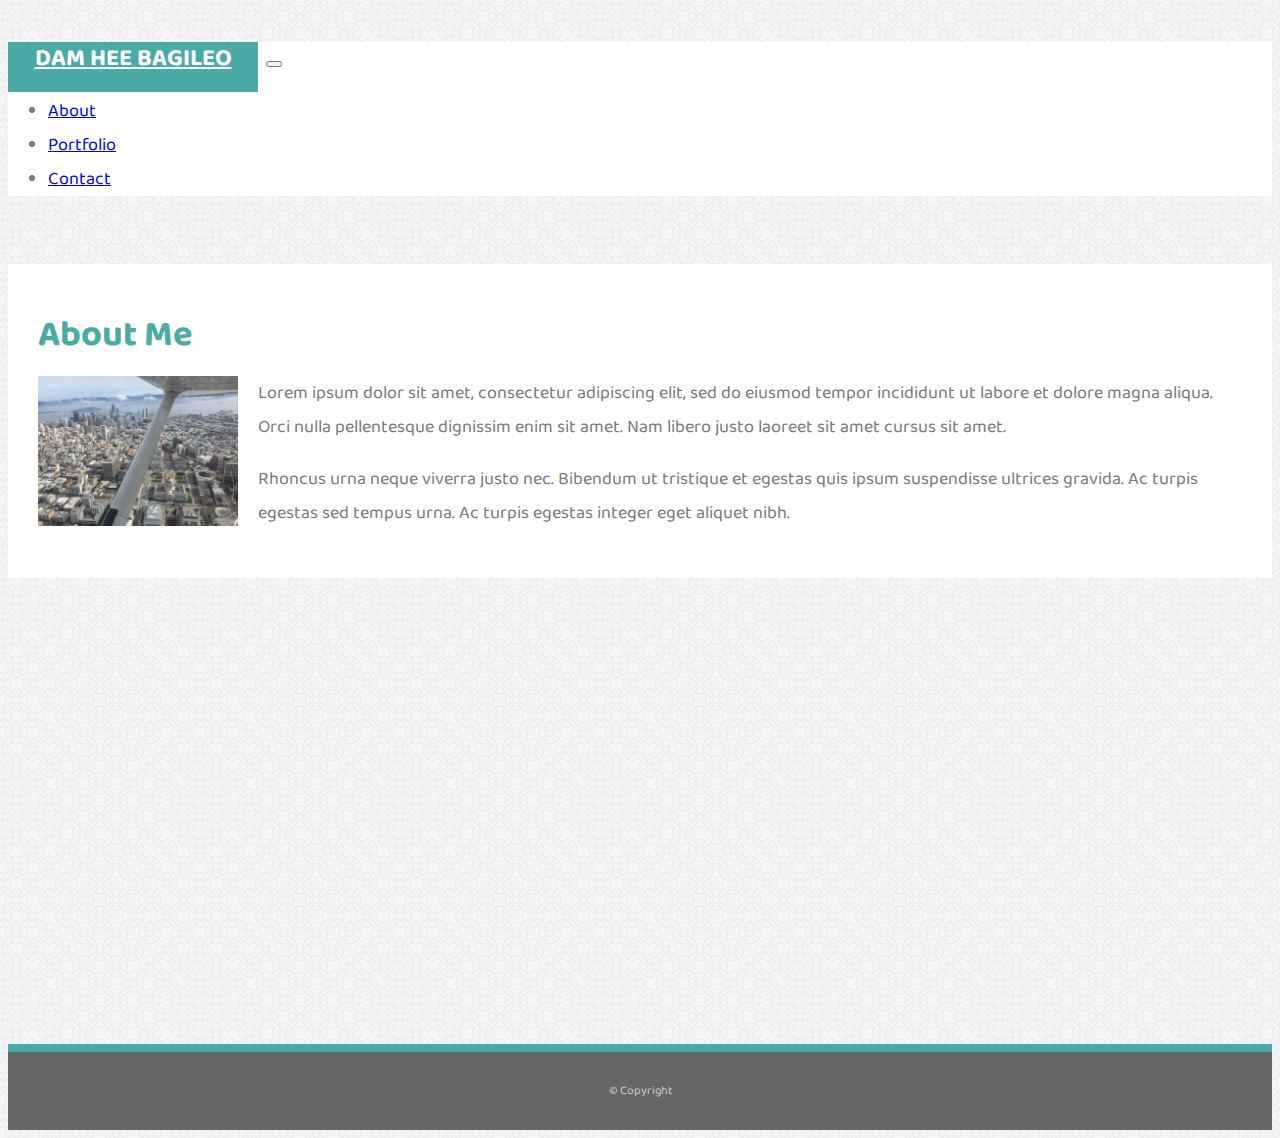
<file: index.html>
<!DOCTYPE html>
<html>
<head>
    <meta charset="utf-8" />
    <meta http-equiv="X-UA-Compatible" content="IE=edge">
    <title>Bootstrap-Portfolio</title>
    <meta name="viewport" content="width=device-width, initial-scale=1">
    <link rel="stylesheet" href="assets/css/styles.css" media="screen">
    <link rel="stylesheet" href="https://stackpath.bootstrapcdn.com/bootstrap/4.1.3/css/bootstrap.min.css" 
    integrity="sha384-MCw98/SFnGE8fJT3GXwEOngsV7Zt27NXFoaoApmYm81iuXoPkFOJwJ8ERdknLPMO" crossorigin="anonymous">
    <link href="https://fonts.googleapis.com/css?family=Baloo" rel="stylesheet">
</head>

 

<body>
  <nav class="navbar navbar-expand-lg navbar-light">
    <div class="container">
      <div class="navbar-header">
        <a class="navbar-brand" href="index.html" id="logo">DAM HEE BAGILEO</a>
      </div>
       


<button class="navbar-toggler collapsed" data-toggle="collapse" data-target="#mymenu"> 
  <span class="navbar-toggler-icon"></span>
</button>
      <div class="collapse navbar-collapse" id="mymenu">
        <ul class="nav navbar-nav">
          <li>
            <a class="nav-link" href="index.html">About</a>
          </li>
          <li>
            <a class="nav-link" href="portfolio.html">Portfolio</a>
          </li>
          <li>
            <a class="nav-link" href="contact.html">Contact</a>
          </li>
        </ul>
      </div>



    </div>
  </nav>



  <main class="main-container">
    <section class="row">
      <div class="col-md-2"></div>
      <div class="col-md-8">
        <article class="textbox">
          <h1 class="textbox-header">About Me</h1>
          
        <p></p>
          <img src="assets/images/SFBAY.jpg" id="about">
          <p>Lorem ipsum dolor sit amet, consectetur adipiscing elit, 
          sed do eiusmod tempor incididunt ut labore et dolore magna aliqua. 
          Orci nulla pellentesque dignissim enim sit amet. 
          Nam libero justo laoreet sit amet cursus sit amet.
          </p>
        <p></p>
          <p>Rhoncus urna neque viverra justo nec. 
          Bibendum ut tristique et egestas quis ipsum suspendisse ultrices gravida. 
          Ac turpis egestas sed tempus urna. Ac turpis egestas integer eget aliquet nibh. 
          </p>
        </article>
      </div>
    </section>
  </main>



<div class="fixed-bottom">
  <footer class="footer">
   <div class="footer-trim"></div>
    <p class="text-center">&copy; Copyright</p>
  </footer>
</div>



<script src="https://code.jquery.com/jquery-3.3.1.slim.min.js" 
integrity="sha384-q8i/X+965DzO0rT7abK41JStQIAqVgRVzpbzo5smXKp4YfRvH+8abtTE1Pi6jizo" 
crossorigin="anonymous"></script>
<script src="https://cdnjs.cloudflare.com/ajax/libs/popper.js/1.14.3/umd/popper.min.js" 
integrity="sha384-ZMP7rVo3mIykV+2+9J3UJ46jBk0WLaUAdn689aCwoqbBJiSnjAK/l8WvCWPIPm49" 
crossorigin="anonymous"></script>
<script src="https://stackpath.bootstrapcdn.com/bootstrap/4.1.3/js/bootstrap.min.js" 
integrity="sha384-ChfqqxuZUCnJSK3+MXmPNIyE6ZbWh2IMqE241rYiqJxyMiZ6OW/JmZQ5stwEULTy" 
crossorigin="anonymous"></script>



</body>
</html>
</file>
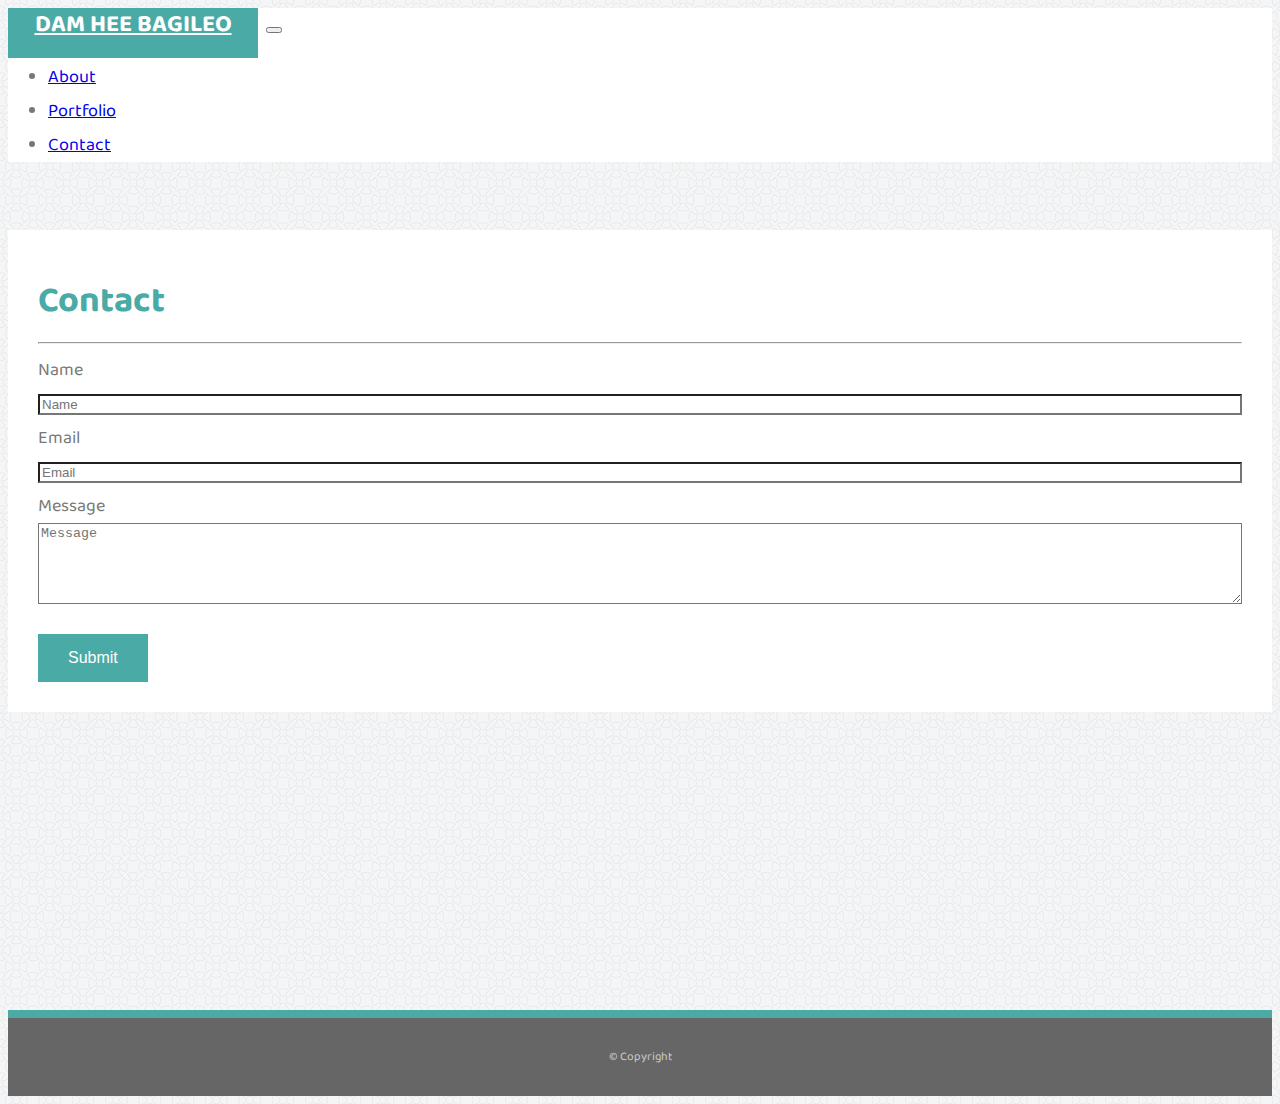
<file: contact.html>
<!DOCTYPE html>
<html>
<head>
    <meta charset="utf-8" />
    <meta http-equiv="X-UA-Compatible" content="IE=edge">
    <title>Bootstrap-Portfolio</title>
    <meta name="viewport" content="width=device-width, initial-scale=1">
    <link rel="stylesheet" href="assets/css/styles.css" media="screen">
    <link rel="stylesheet" href="https://stackpath.bootstrapcdn.com/bootstrap/4.1.3/css/bootstrap.min.css" 
    integrity="sha384-MCw98/SFnGE8fJT3GXwEOngsV7Zt27NXFoaoApmYm81iuXoPkFOJwJ8ERdknLPMO" crossorigin="anonymous">
    <link href="https://fonts.googleapis.com/css?family=Baloo" rel="stylesheet">
</head>



<body>
  <nav class="navbar navbar-expand-lg navbar-light">
    <div class="container">
      <div class="navbar-header">
        <a class="navbar-brand" href="index.html" id="logo">DAM HEE BAGILEO</a>
      </div>
       


<button class="navbar-toggler collapsed" data-toggle="collapse" data-target="#mymenu"> 
  <span class="navbar-toggler-icon"></span>
</button>
      <div class="collapse navbar-collapse" id="mymenu">
        <ul class="nav navbar-nav">
          <li>
            <a class="nav-link" href="index.html">About</a>
          </li>
          <li>
            <a class="nav-link" href="portfolio.html">Portfolio</a>
          </li>
          <li>
            <a class="nav-link" href="contact.html">Contact</a>
          </li>
        </ul>
      </div>



    </div>
  </nav>



  <main class="main-container">
    <section class="row">
      <div class="col-md-2"></div>
      <div class="col-md-8">
        <form class="textbox form-horizontal">
          <h1 class="textbox-header">Contact</h1>
          <hr />
          <div class="form-group">
            <label for="name" class="col-sm control-label">Name</label>
            <div class="col-sm-6">
              <input type="email" class="form-control" id="name" placeholder="Name">
            </div>
          </div>
          <div class="form-group">
            <label for="email" class="col-sm control-label">Email</label>
            <div class="col-sm-6">
              <input type="password" class="form-control" id="email" placeholder="Email">
            </div>
          </div>
          <div class="form-group">
            <label class="col-sm control-label" for="msg">Message</label>
            <div class="col-sm-6">
              <textarea id="msg" class="form-control" rows="5" placeholder="Message"></textarea>
            </div>
          </div>
          <p></p>
          <label class="col-sm control-label" for="submit-btn">
          <button class="submit-btn">Submit</button></label>
        </form>
      </div>
    </section>
  </main>



<div class="fixed-bottom">
  <footer class="footer">
   <div class="footer-trim"></div>
    <p class="text-center">&copy; Copyright</p>
  </footer>
</div>



<script src="https://code.jquery.com/jquery-3.3.1.slim.min.js" 
integrity="sha384-q8i/X+965DzO0rT7abK41JStQIAqVgRVzpbzo5smXKp4YfRvH+8abtTE1Pi6jizo" 
crossorigin="anonymous"></script>
<script src="https://cdnjs.cloudflare.com/ajax/libs/popper.js/1.14.3/umd/popper.min.js" 
integrity="sha384-ZMP7rVo3mIykV+2+9J3UJ46jBk0WLaUAdn689aCwoqbBJiSnjAK/l8WvCWPIPm49" 
crossorigin="anonymous"></script>
<script src="https://stackpath.bootstrapcdn.com/bootstrap/4.1.3/js/bootstrap.min.js" 
integrity="sha384-ChfqqxuZUCnJSK3+MXmPNIyE6ZbWh2IMqE241rYiqJxyMiZ6OW/JmZQ5stwEULTy" 
crossorigin="anonymous"></script>



</body>
</html>
</file>
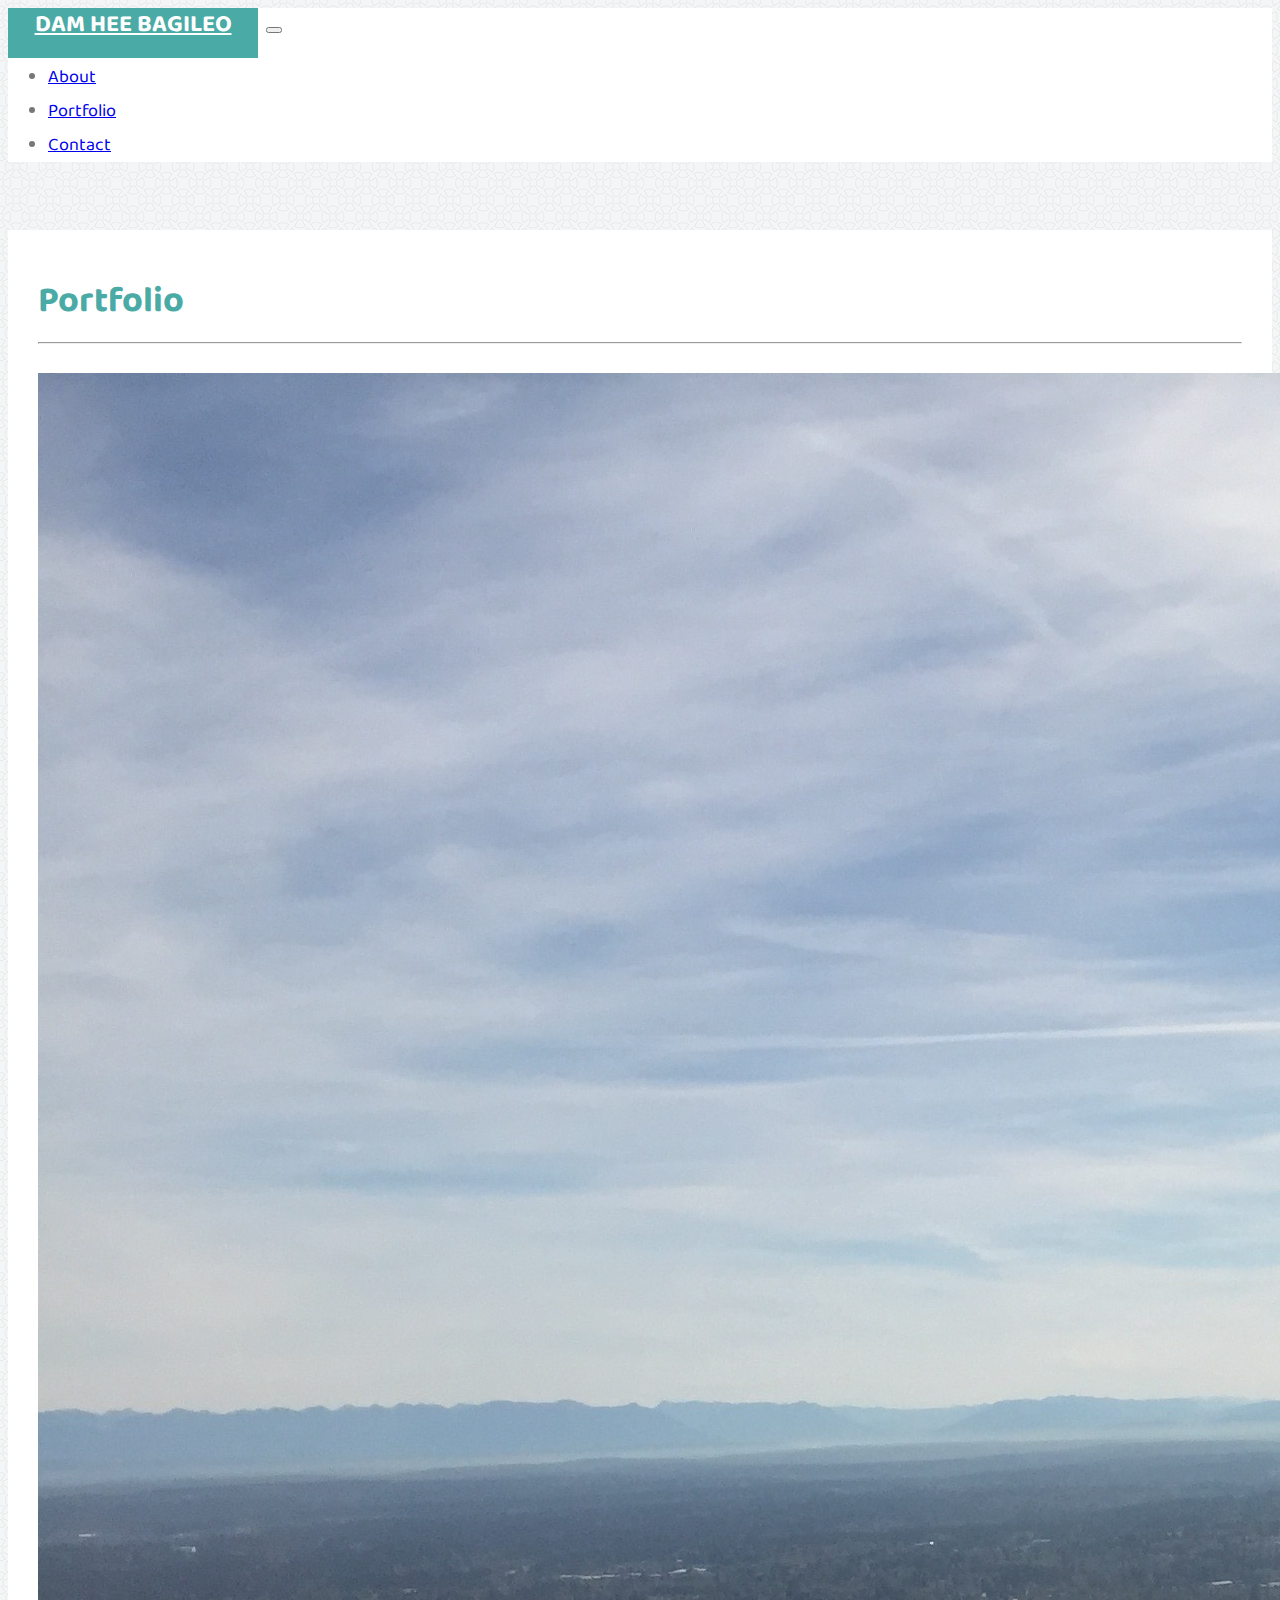
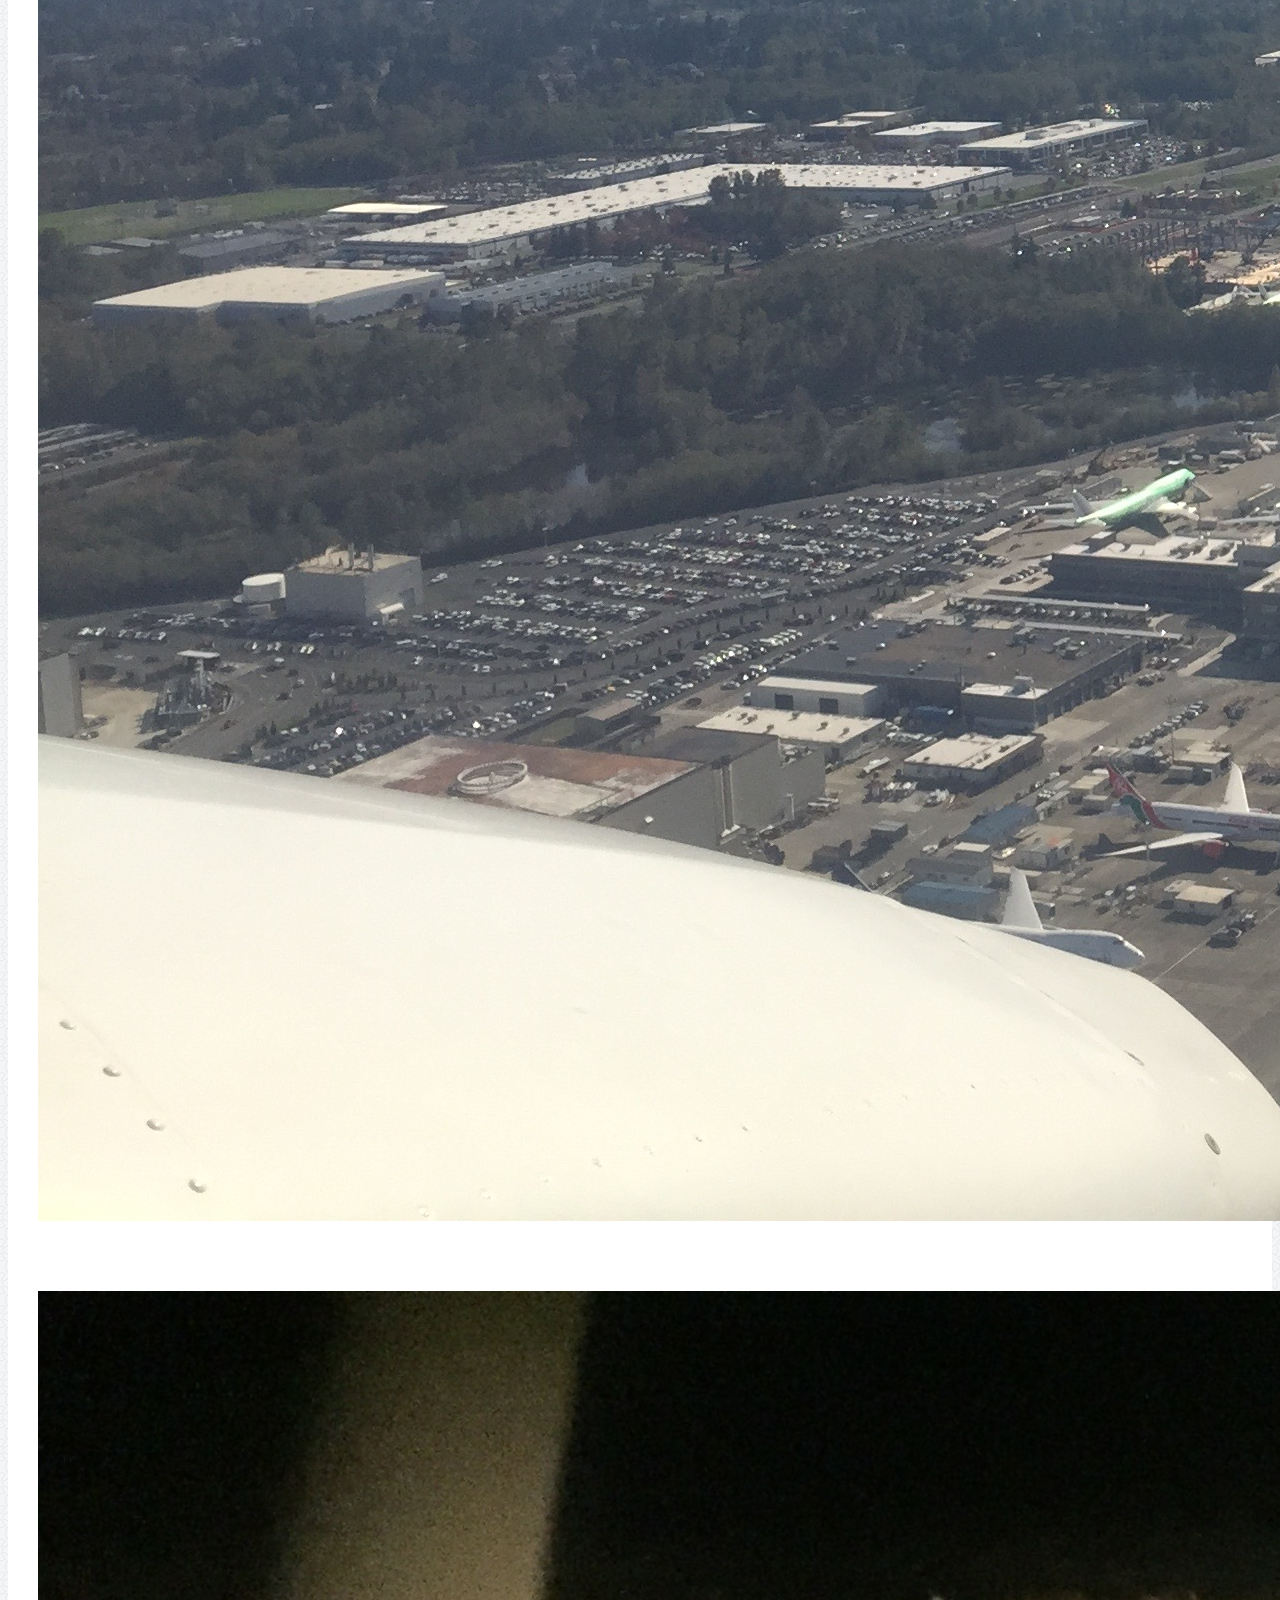
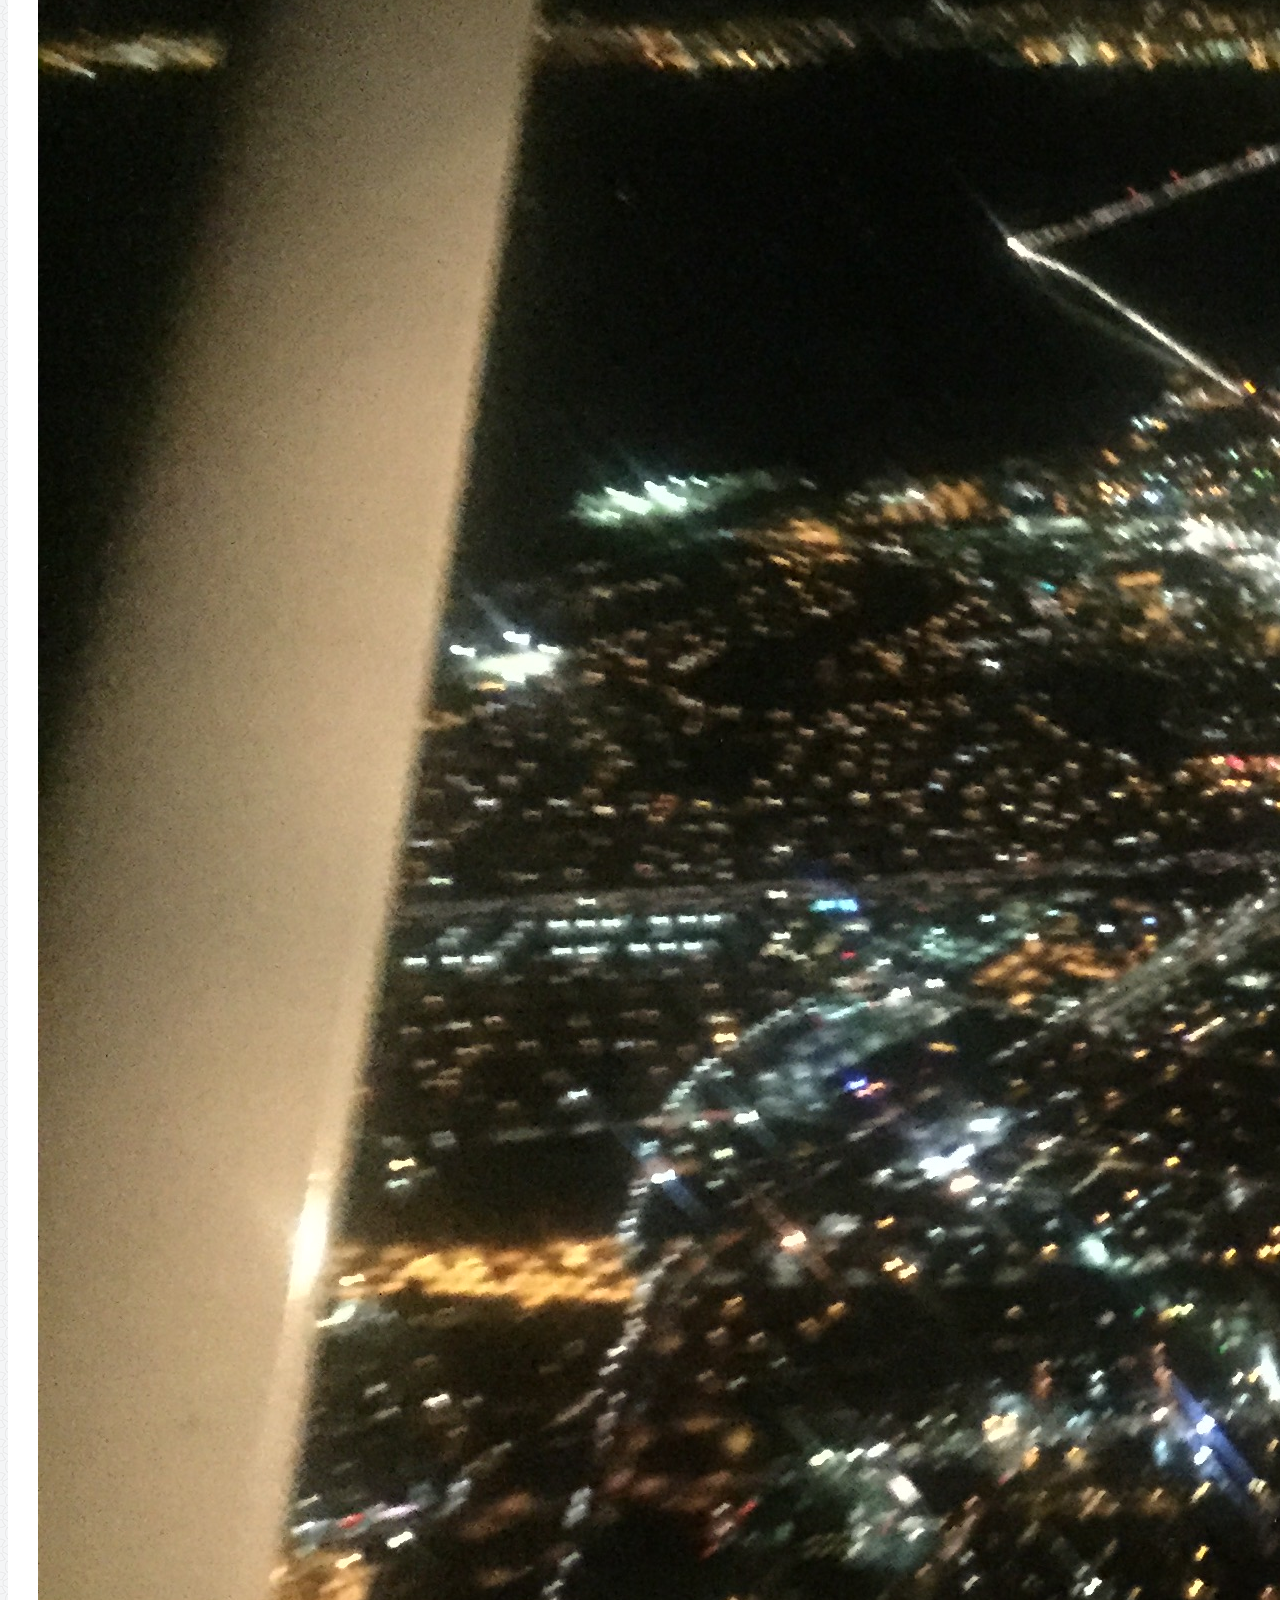
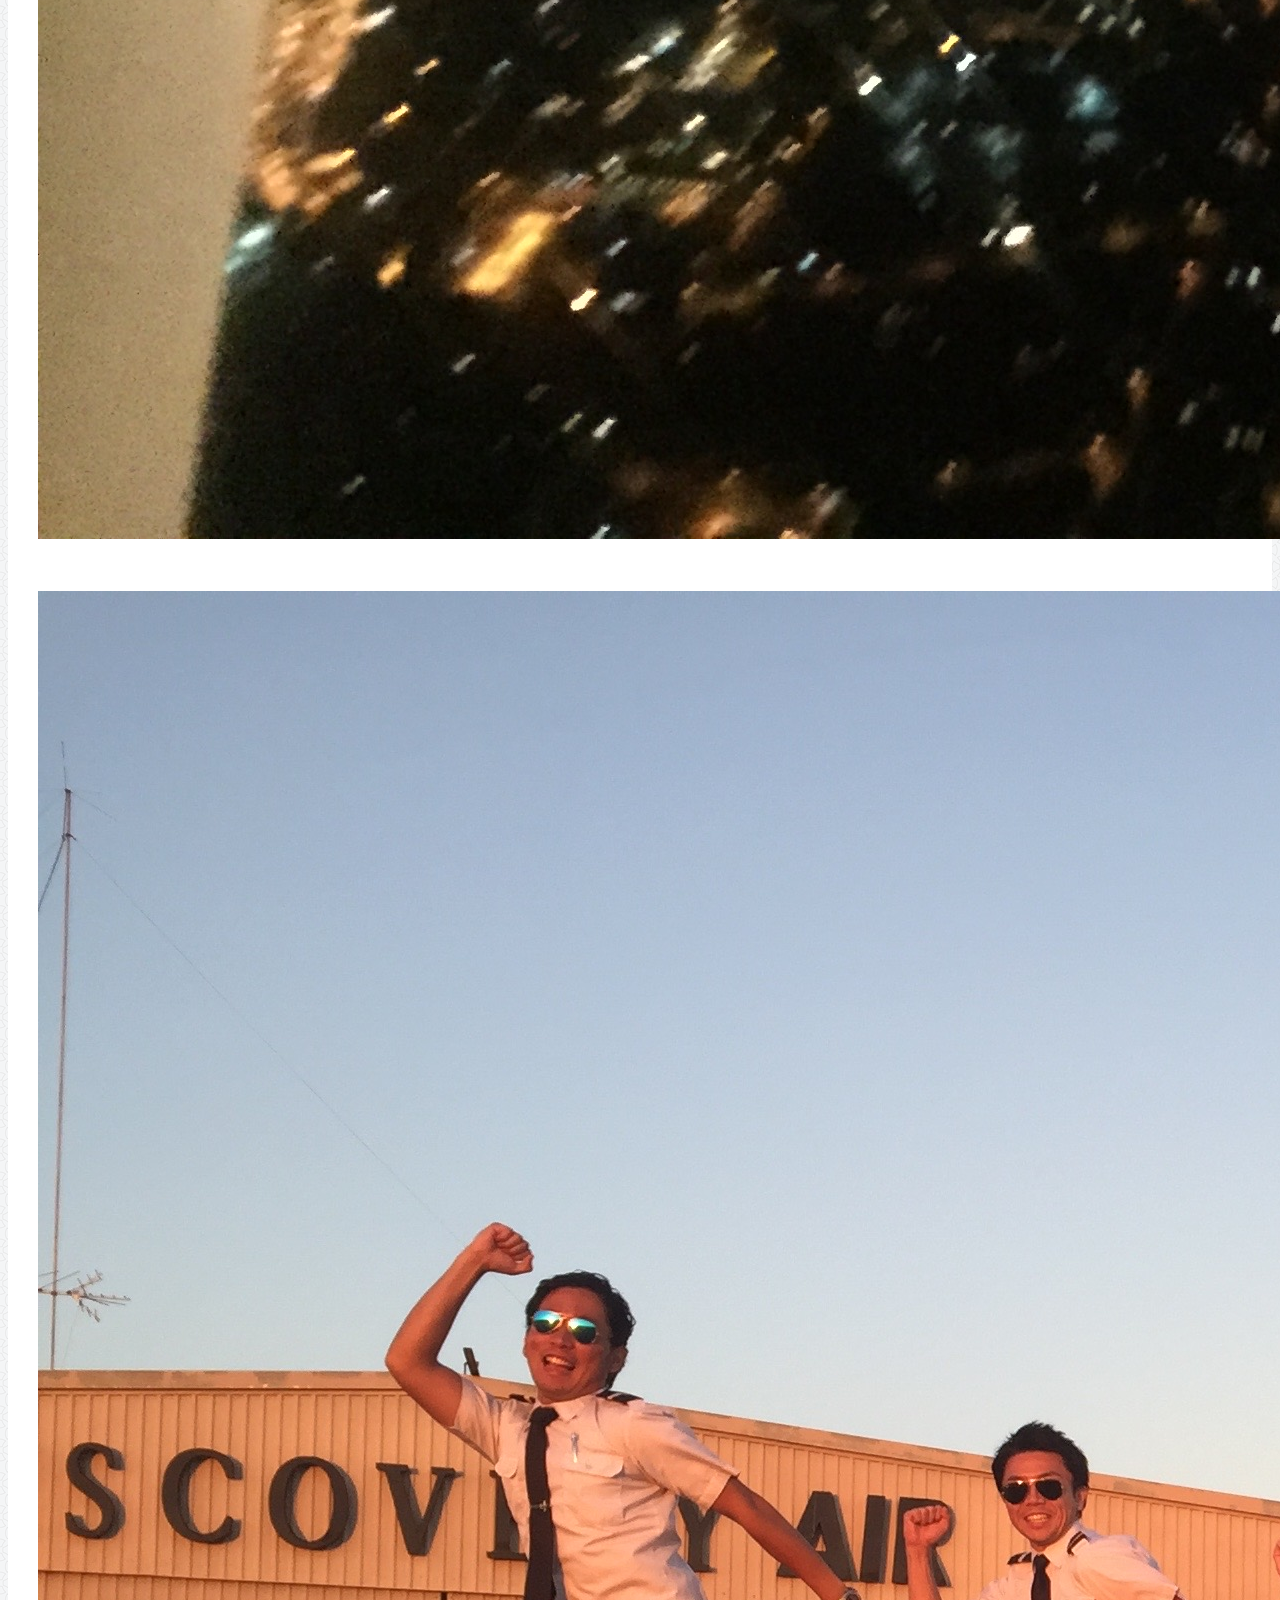
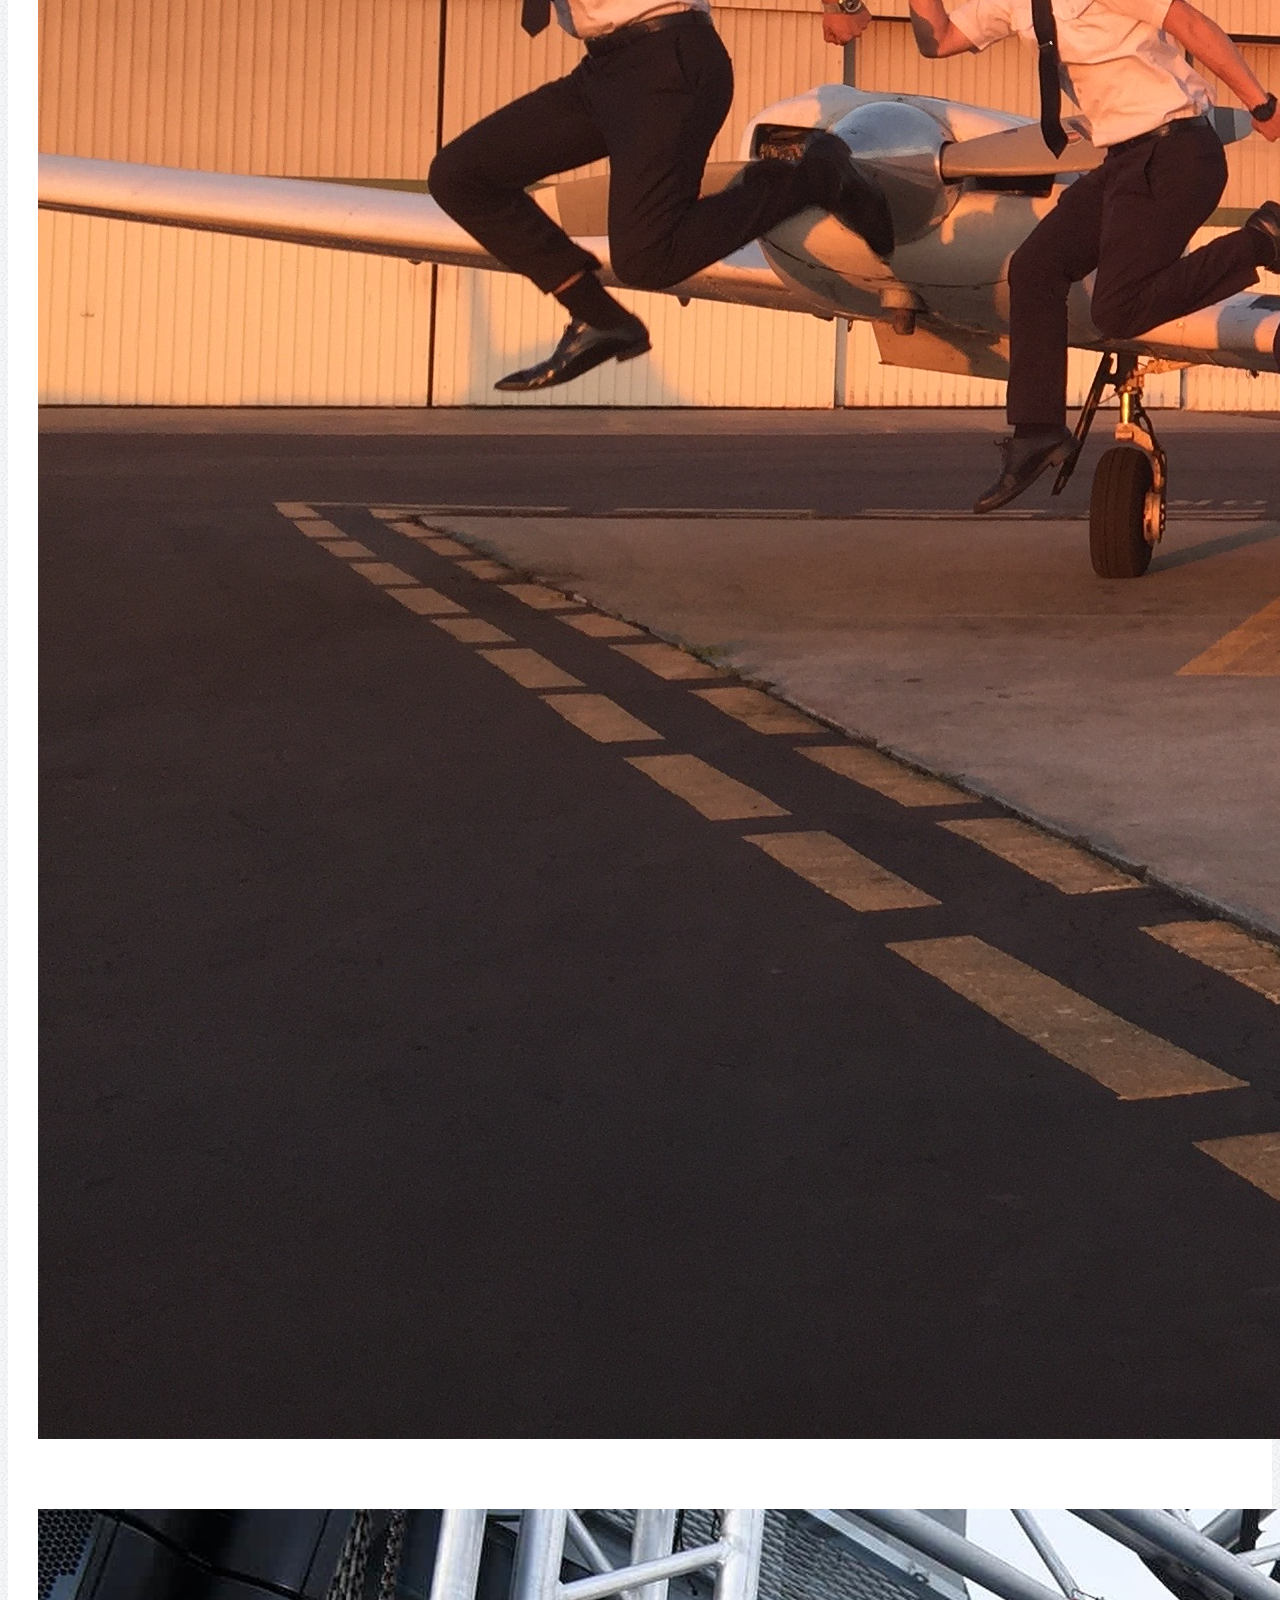
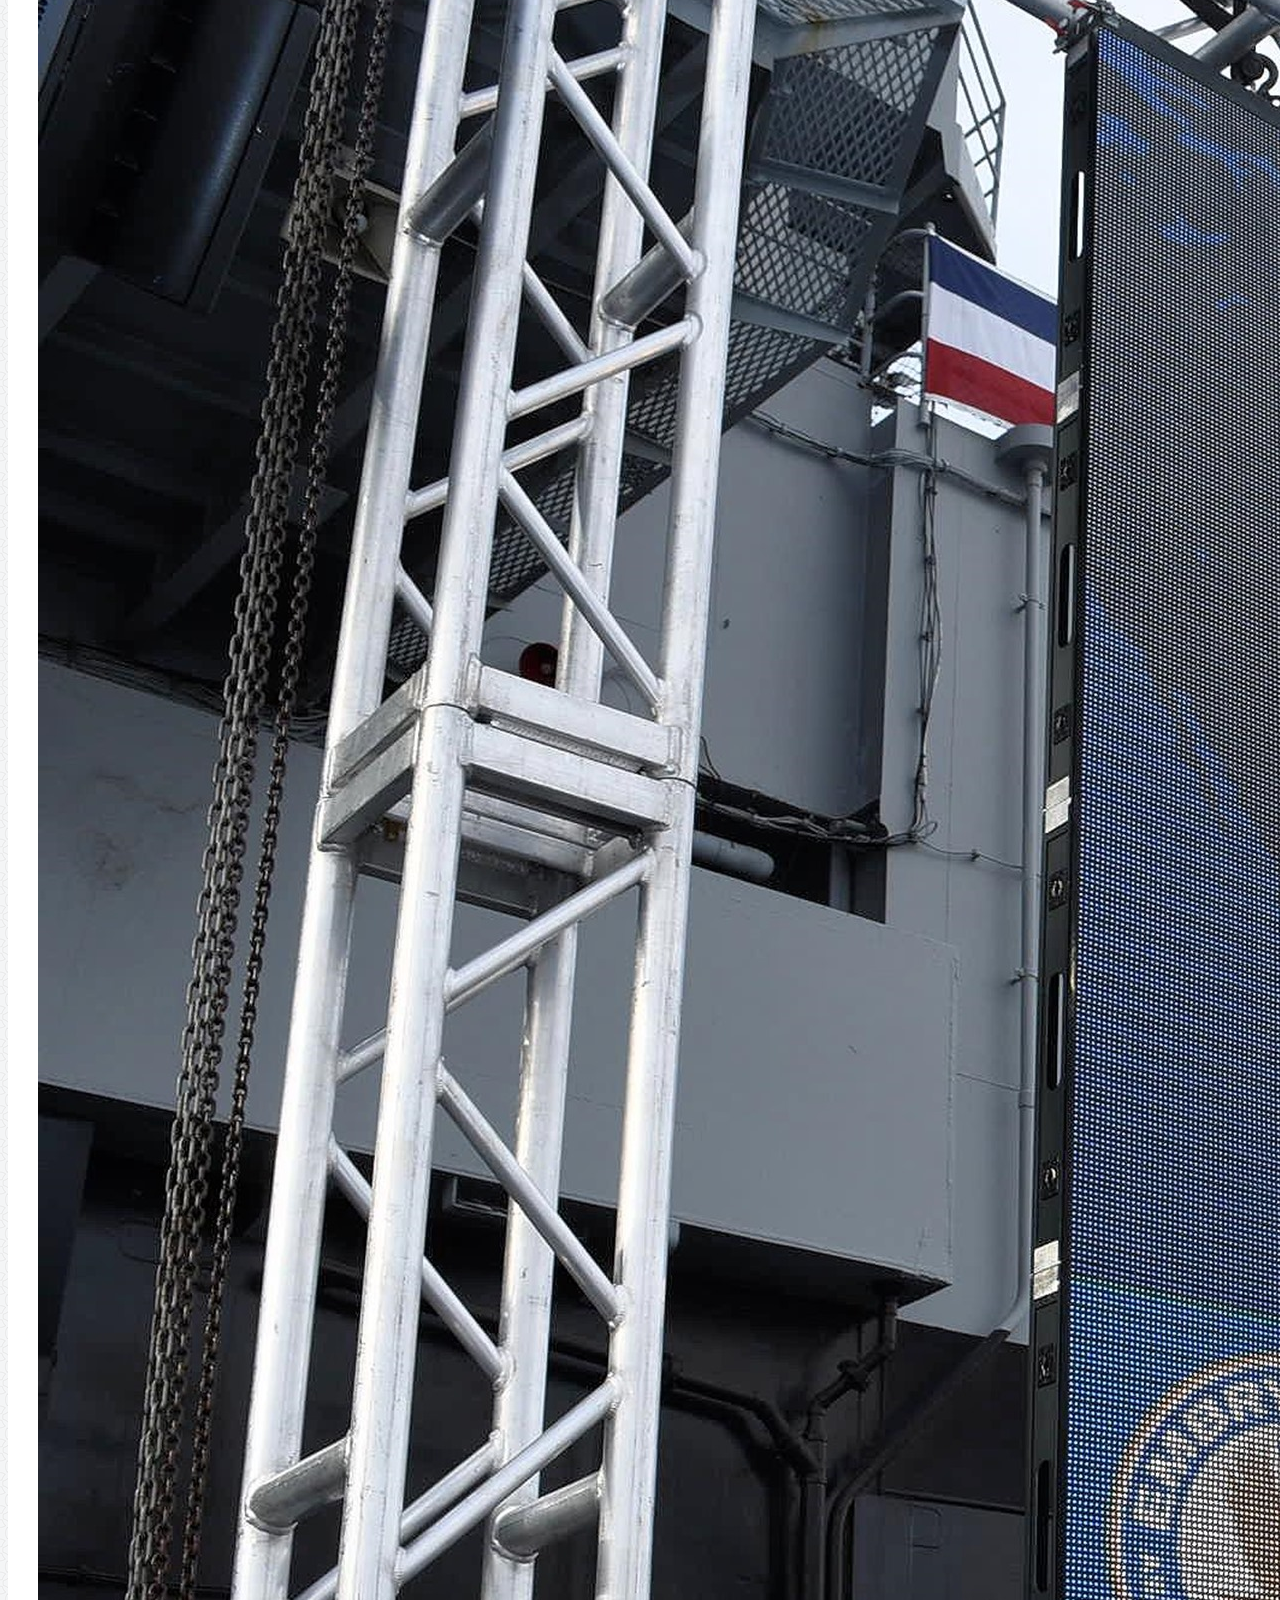
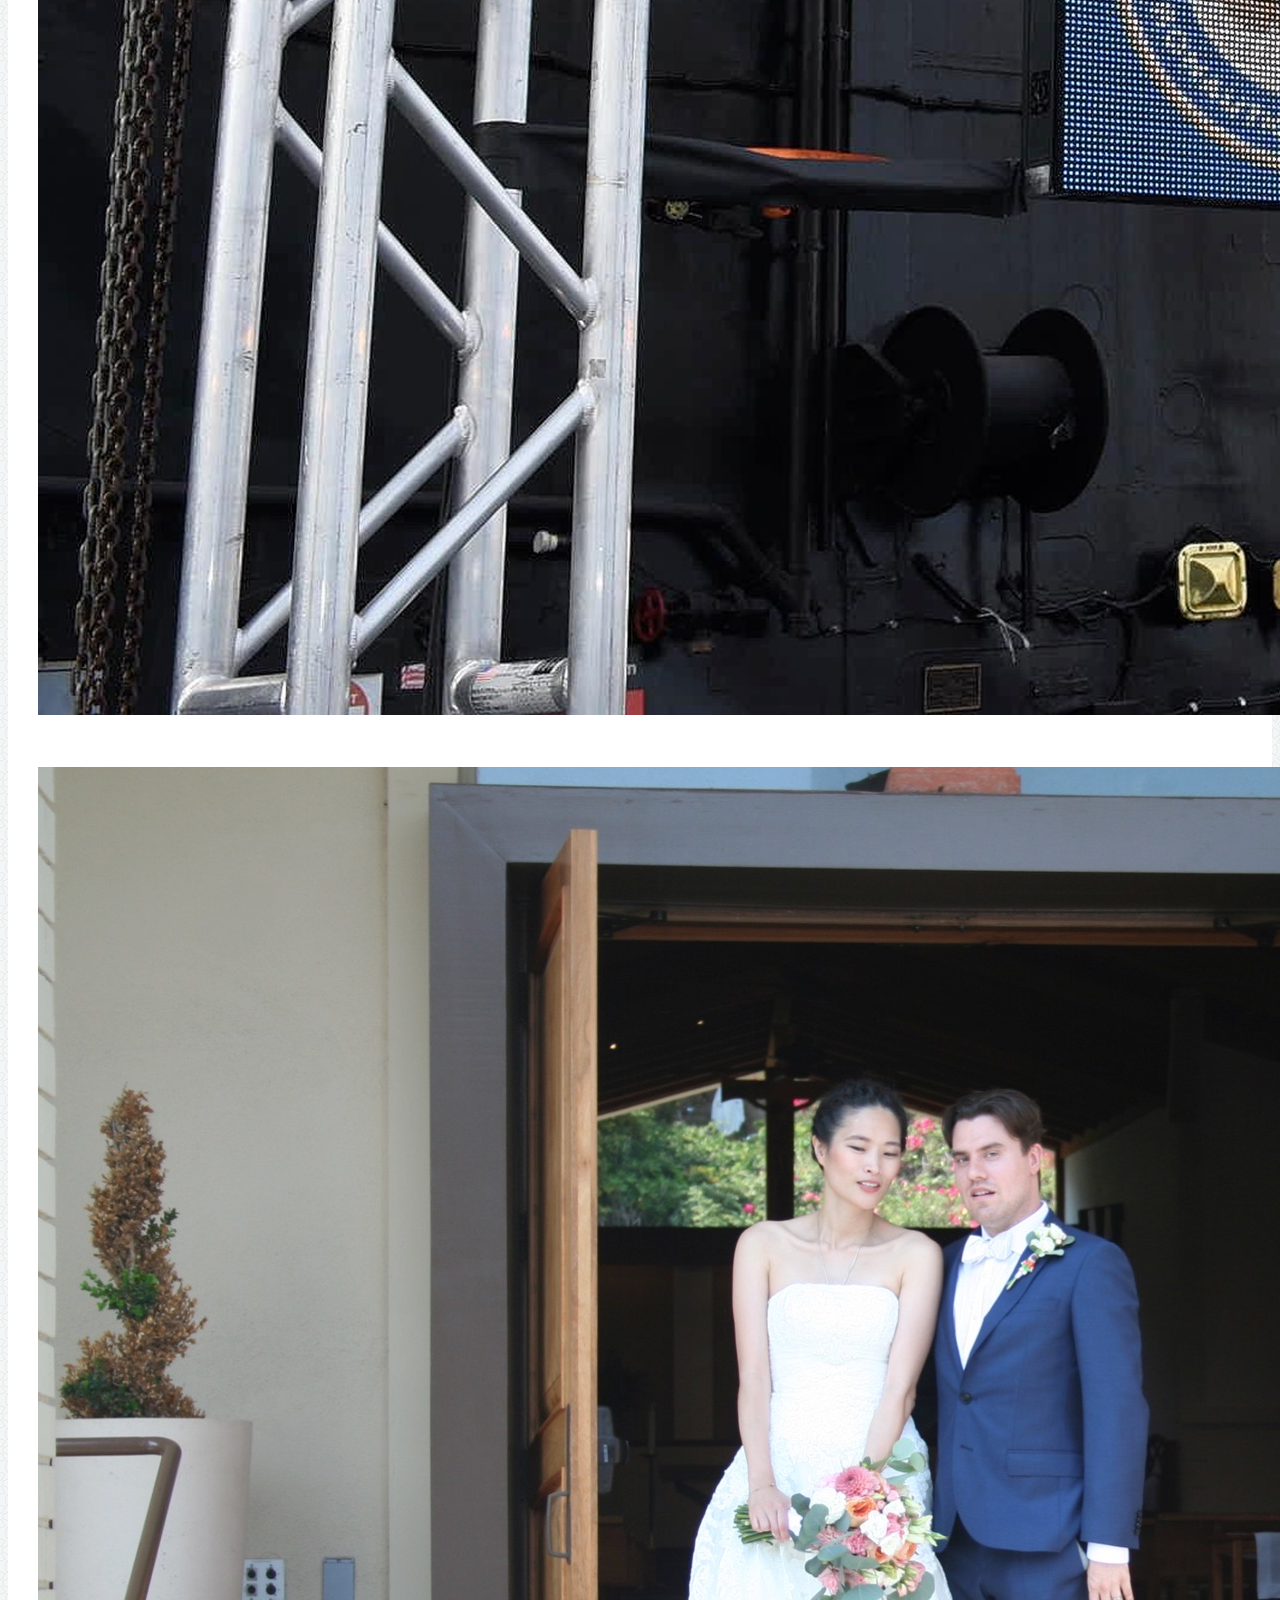
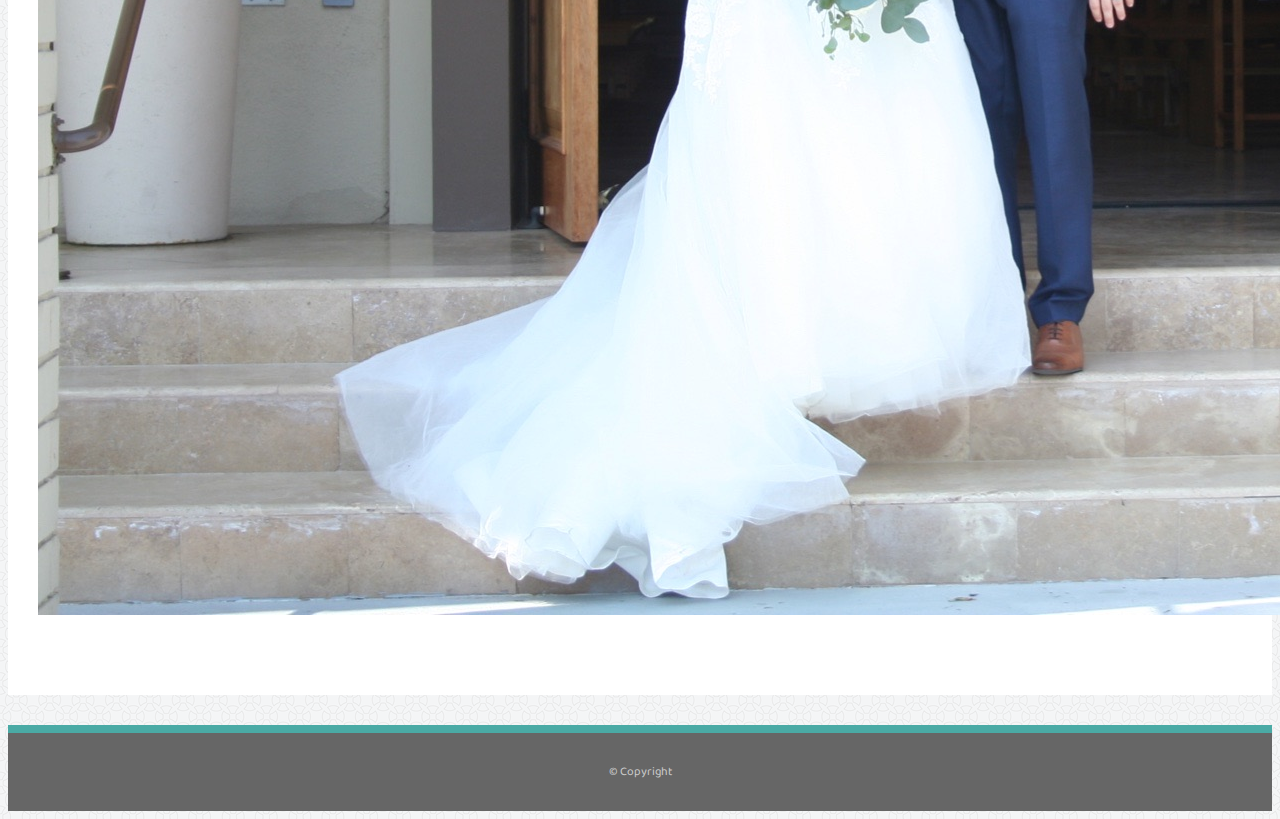
<file: portfolio.html>
<!DOCTYPE html>
<html>
<head>
    <meta charset="utf-8" />
    <meta http-equiv="X-UA-Compatible" content="IE=edge">
    <title>Bootstrap-Portfolio</title>
    <meta name="viewport" content="width=device-width, initial-scale=1">
    <link rel="stylesheet" href="assets/css/styles.css" media="screen">
    <link rel="stylesheet" href="https://stackpath.bootstrapcdn.com/bootstrap/4.1.3/css/bootstrap.min.css" 
    integrity="sha384-MCw98/SFnGE8fJT3GXwEOngsV7Zt27NXFoaoApmYm81iuXoPkFOJwJ8ERdknLPMO" crossorigin="anonymous">
    <link href="https://fonts.googleapis.com/css?family=Baloo" rel="stylesheet">
</head>



<body>
  <nav class="navbar navbar-expand-lg navbar-light">
    <div class="container">
      <div class="navbar-header">
        <a class="navbar-brand" href="index.html" id="logo">DAM HEE BAGILEO</a>
      </div>
       


<button class="navbar-toggler collapsed" data-toggle="collapse" data-target="#mymenu"> 
  <span class="navbar-toggler-icon"></span>
</button>
      <div class="collapse navbar-collapse" id="mymenu">
        <ul class="nav navbar-nav">
          <li>
            <a class="nav-link" href="index.html">About</a>
          </li>
          <li>
            <a class="nav-link" href="portfolio.html">Portfolio</a>
          </li>
          <li>
            <a class="nav-link" href="contact.html">Contact</a>
          </li>
        </ul>
      </div>



    </div>
  </nav>



<main class="main-container">
    <section class="row">
      <div class="col-md-2"></div>
      <div class="col-md-8">
        <article class="textbox">
          <h1 class="textbox-header">Portfolio</h1>
          <hr />

          <div class="row">
            <div class="col-sm-6 col-md-12 col-lg-6">
              <img class="img-fluid portfolio" src="assets/images/SEATTLE.jpg" alt="pic of seattle">
            </div>
            <p></p>
            <div class="col-sm-6 col-md-12 col-lg-6">
              <img class="img-fluid portfolio" src="assets/images/NIGHT.jpg" alt="pic of night">
            </div>
          </div>

          <div class="row">
            <div class="col-sm-6 col-md-12 col-lg-6">
              <img class="img-fluid portfolio" src="assets/images/CADETS.jpg" alt="pic of cadets">
            </div>
             <p></p>
            <div class="col-sm-6 col-md-12 col-lg-6">
              <img class="img-fluid portfolio" src="assets/images/MIDWAY.jpg" alt="pic of midway">
            </div>
          </div>

          <div class="row">
            <div class="col-sm-6 col-md-12 col-lg-6">
              <img class="img-fluid portfolio" src="assets/images/WED.jpg" alt="pic of wed">
            </div>
             <p></p>
          </div>
        </article>
      </div>
    </main>
  </div>



<div class="fixed-bottom">
  <footer class="footer">
   <div class="footer-trim"></div>
    <p class="text-center">&copy; Copyright</p>
  </footer>
</div>



<script src="https://code.jquery.com/jquery-3.3.1.slim.min.js" 
integrity="sha384-q8i/X+965DzO0rT7abK41JStQIAqVgRVzpbzo5smXKp4YfRvH+8abtTE1Pi6jizo" 
crossorigin="anonymous"></script>
<script src="https://cdnjs.cloudflare.com/ajax/libs/popper.js/1.14.3/umd/popper.min.js" 
integrity="sha384-ZMP7rVo3mIykV+2+9J3UJ46jBk0WLaUAdn689aCwoqbBJiSnjAK/l8WvCWPIPm49" 
crossorigin="anonymous"></script>
<script src="https://stackpath.bootstrapcdn.com/bootstrap/4.1.3/js/bootstrap.min.js" 
integrity="sha384-ChfqqxuZUCnJSK3+MXmPNIyE6ZbWh2IMqE241rYiqJxyMiZ6OW/JmZQ5stwEULTy" 
crossorigin="anonymous"></script>



</body>
<html>
</file>
<file: assets/css/styles.css>
body {
  font-family: 'Baloo', cursive;
  font-size: 18px;
  line-height: 34px;
  color: #777;
  background: url("../images/circles-light.png");
}

* {
  box-sizing: border-box;
}



#logo {
  float: left;
  width: 250px;
  height: 50px;
  text-align: center;
  font-family: 'Baloo', cursive;
  font-size: 24px;
  font-weight: bold;
  color: #fff;
  background: #4aaaa5;
}

.navbar {
  background: white;
  border: none;
}



.main-container {
  padding-top: 50px;
  min-height: calc(100vh - 70px);
}

.textbox {
  background-color: #fff;
  padding: 30px;
  margin-bottom: 30px;
}

.textbox-header {
  color: #4aaaa5;
  font-family: 'Baloo', cursive;
  font-weight: bold;
}



footer {
  padding: 10px 0;
  clear: both;
  font-size: 12px;
  color: #ffffff;
  color: #cccccc;
  text-align: center;
  background: #666666;
  border-top: 8px solid #4aaaa5;
}

.text-muted-footer {
  margin-top: 15px;
  color: #fff;
}



.about-me-header {
  margin-bottom: 33px;
  font-family: 'Baloo', cursive;
  font-size: 32px;
  font-weight: bold;
  color: #4aaaa5;
}

#about {
  float: left;
  width: 200px;
  margin: 0 20px 10px 0;
}



.portfolio {
  margin: 20px auto;
}



.form-control {
  border-radius: 0;
  min-width: 100%;
  max-width: 100%;
}

.submit-btn {
  padding: 15px 30px;
  font-size: 16px;
  font-weight: lighter;
  color: #fff;
  background-color: #4aaaa5;
  border: 0;
}
</file>
